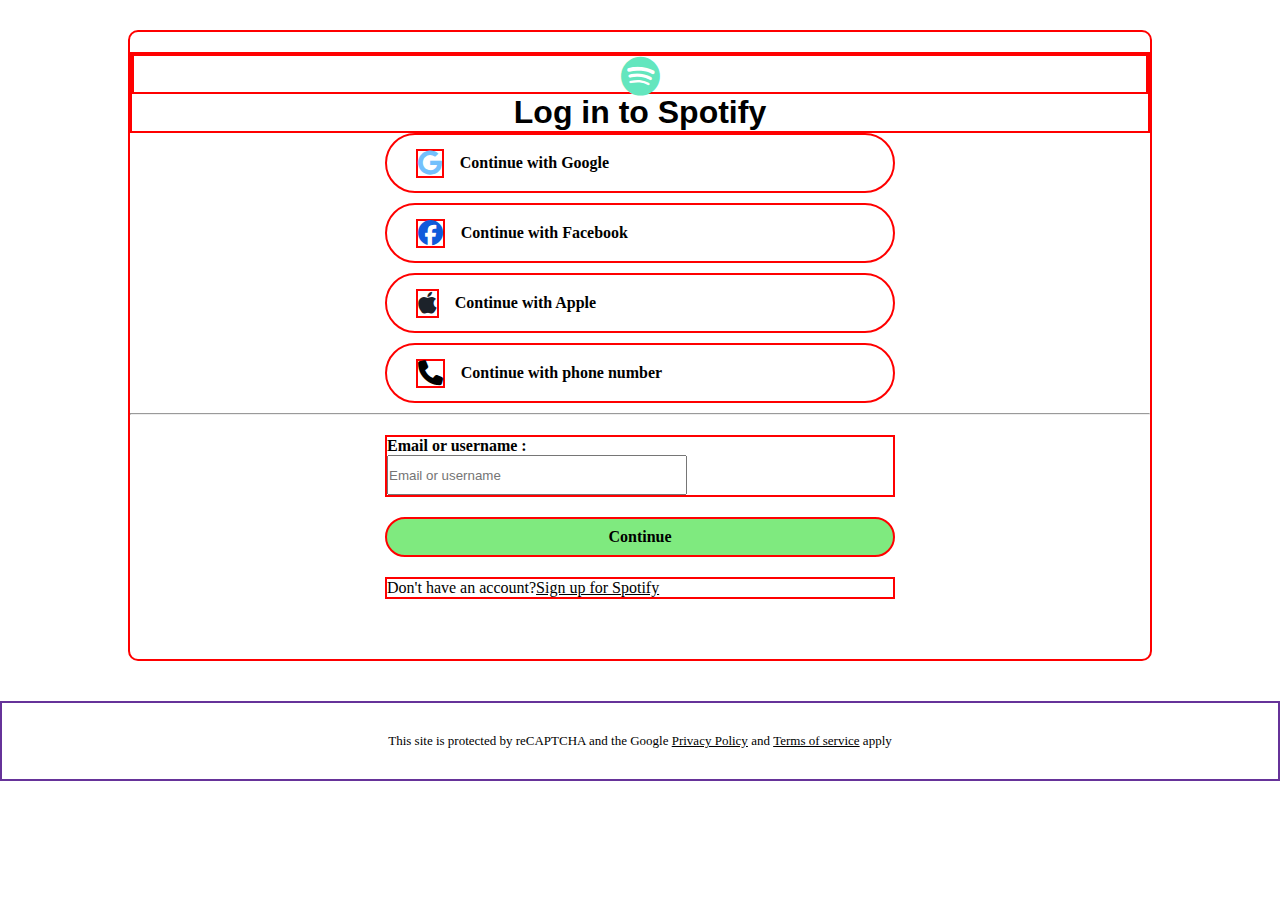
<file: spotify_clone/login.html>
<!DOCTYPE html>
<html lang="en">
<head>
    <meta charset="UTF-8">
    <meta name="viewport" content="width=device-width, initial-scale=1.0">
    <title>Accounts_login</title>
    <link rel="stylesheet" href="style.css">
    <link rel="stylesheet" href="https://cdnjs.cloudflare.com/ajax/libs/font-awesome/6.4.0/css/all.min.css">
    <link href="https://cdnjs.cloudflare.com/ajax/libs/font-awesome/6.5.0/css/all.min.css" rel="stylesheet">
</head>
<body>
    <div class="loginhtml">
    <div class="logincontainer">
        <div class="loginspotifylogo">
            <div class="logo1"><i class="fa-brands fa-spotify" style="color: #63E6BE;"></i></div>
            <div class="loginheading"><h1>Log in to Spotify</h1></div>
        </div>
        <div class="loginoptions">
            <div class="google">
                <div class="logo"><i class="fa-brands fa-google" style="color: #74C0FC;"></i></div>
                <div class="info"><p>Continue with Google</p></div>
            </div>
            <div class="facebook">
                <div class="logo"><i class="fa-brands fa-facebook" style="color: #105ada;"></i></div>
                <div class="info"><p>Continue with Facebook</p></div>
                </div>
            <div class="apple">
                <div class="logo"><i class="fa-brands fa-apple" style="color: #1c222a;"></i></div>
                <div class="info"><p>Continue with Apple</p></div>
                
            </div>
            <div class="phonenumber">
                <div class="logo"><i class="fa-solid fa-phone"></i></div>
                <div class="info"><p>Continue with phone number</p></div>
            </div>
        </div>
        <hr>
        <div class="emailinput">
           <label class="emailandusername" for="email">Email or username :</label> <br>
            <input class="inputtaker" type="text" id="email" placeholder="Email or username">
        </div>
        <div class="continuebutton">
           <p>Continue</p>
        </div>
        <div class="otheroptions1">
        <p>Don't have an account?<span><a class="underlineneed" href="">Sign up for Spotify</a></span></p>
        </div>
    </div>
    <footer class="footeroftermsandconditions">
        <p>This site is protected by reCAPTCHA and the Google <span><a class="underlineneed" href="">Privacy Policy</a></span> and <a class="underlineneed" href="">Terms of service</a> apply</p>
    </footer>
    </div>
    <script src="script.js"></script>
</body>
</html>
</file>
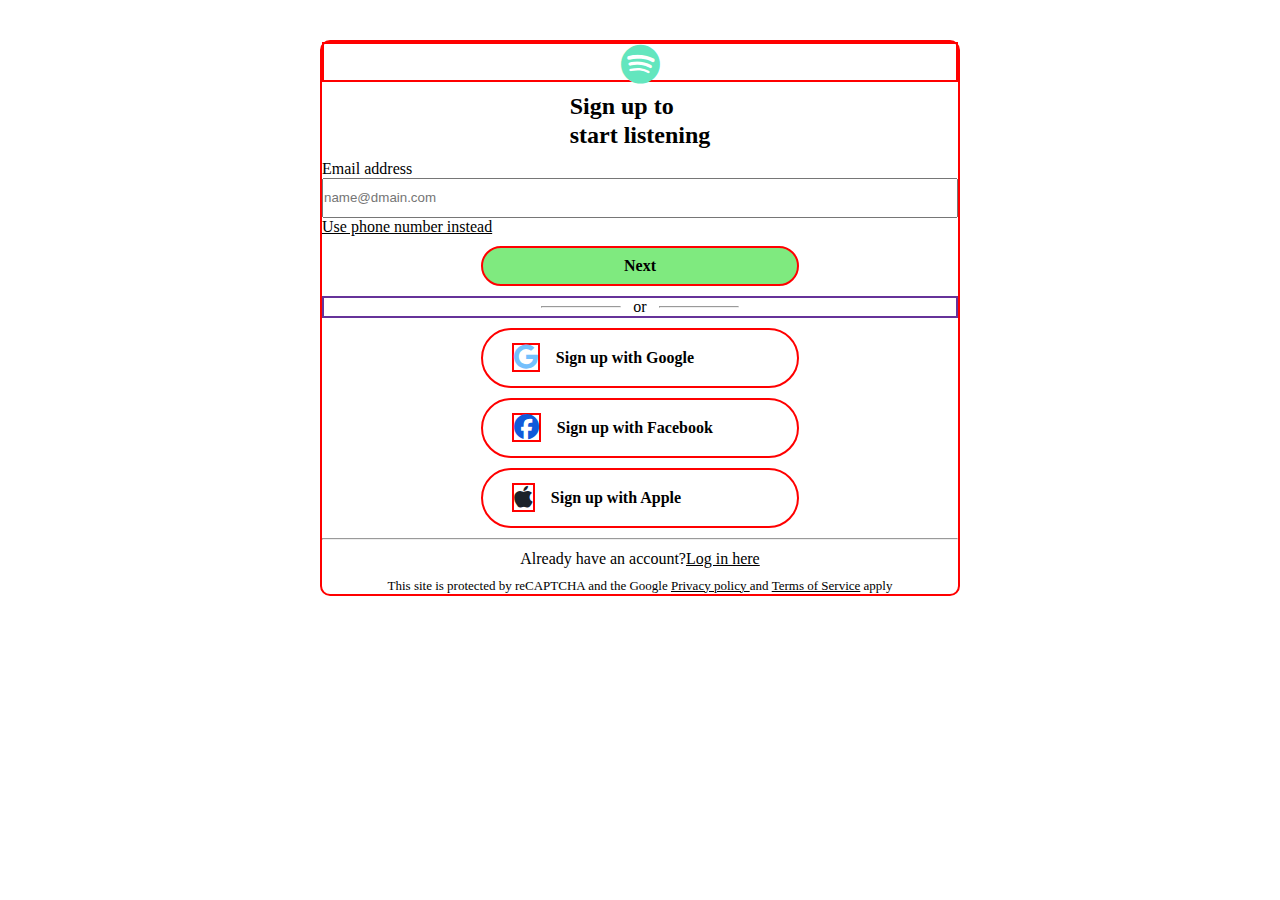
<file: spotify_clone/signup.html>
<!DOCTYPE html>
<html lang="en">
<head>
    <meta charset="UTF-8">
    <meta name="viewport" content="width=device-width, initial-scale=1.0">
    <title>signup</title>
    <link rel="stylesheet" href="style.css">
    <link href="https://cdnjs.cloudflare.com/ajax/libs/font-awesome/6.5.0/css/all.min.css" rel="stylesheet">
</head>
<body>
    <div class="signupcontainer">
        <div class="signupcontent">
              <div class="signupheader">
                  <div class="logo1"><i class="fa-brands fa-spotify" style="color: #63E6BE;"></i></div>
                  <div class="signupheading"><p>Sign up to <br>start listening</p></div>
              </div>
              <div class="signupmail">
                   <label for="signup">Email address</label>
                   <input class="signupinput" type="email" id="signup" placeholder="name@dmain.com">
                   <a  class="underlineneed" href="">Use phone number instead</a>
              </div>
              <div class="continuebutton">
                  <p>Next</p>
              </div>
              <div class="linebreaks"> <span><hr class="linebreak"></span><span>or</span><span><hr class="linebreak"></span></div>

              <div class="signupoptions">
                <div class="google">
                    <div class="logo"><i class="fa-brands fa-google" style="color: #74C0FC;"></i></div>
                    <div class="info">Sign up with Google</div>
                </div>
                <div class="facebook">
                    <div class="logo"><i class="fa-brands fa-facebook" style="color: #105ada;"></i></div>
                    <div class="info">Sign up with Facebook</div>
                </div>
                <div class="apple">
                    <div class="logo"><i class="fa-brands fa-apple" style="color: #1c222a;"></i></div>
                    <div class="info">Sign up with Apple</div>
                </div>
              </div>
              <hr>
              <div class="otheroptions">
                <p>Already have an account?<span><a class="underlineneed" href="">Log in here</a></span></p></span>
              </div>
              <div class="footerforsignup">
                <p>This site is protected by reCAPTCHA and the Google <span><a class="underlineneed" href="">Privacy policy </a></span>and <span>
                    <a class="underlineneed" href="">Terms of Service</a></span> apply</p>
              </div>
        </div>
    </div>
</body>
</html>
</file>
<file: spotify_clone/style.css>
*{
    margin: 0;
    padding: 0;
    box-sizing: border-box;
}
body{
    width: 100%;
    height: 100%;
}
.header{
    display: flex;
    border: 2px solid red;
    align-items: center;
    /* width:max-content; */
    /* justify-content: space-around; */
}
.part1{
    display: flex;
    width: 40%;
    
}
.spotifylogo,.homelogo{
    margin-left: 18px;
    font-size: 24px;
}
.searchlogo{
    margin-left: 10px;
    font-size: 24px;
}
.part2{
    width: 60%;
    
}
.logos{
    display: flex;
    list-style: none;
    align-items: center;
    border: 2px solid red;
}
.context{
    display: flex;
    list-style: none;
    /* justify-content: space-around; */
    justify-content: flex-end;
    align-items: center;
    margin-right: 5px;
    border: 2px solid red;
}
.loginbutton{
    border-radius:15px;
    width: 60px;
    height: 40px;
    margin-top: 2px;
    cursor: pointer;
}
.con{
    margin-right:10px;
    /* cursor: pointer; */
}
.con1{
    margin-right: 4px;
}
.sidebar{
    width: 27%;
    display: flex;
    flex-direction: column;
    border: 2px solid red;
}
.library{
    display: flex;
    border: 2px solid red;
    justify-content: space-around;
    height: 75px;
}
.yourlibrary{display:flex; align-items: center;}
.playlist{
    display: flex;
    align-items: center;
    border: 2px solid red;
}
.scroller1{
    display: flex;
    flex-direction: column;
    height:300px;
    overflow: scroll;

}
.createplaylist{
    height: 120px;
    border: 2px solid red;
    margin: 10px 4px 5px 4px;
    border-radius: 5px;
}
.browsepodcasts{
    height: 120px;
    border: 2px solid red;
    margin:5px 4px 10px 4px ;
    border-radius: 5px;
}
.legsafcen{
    display: flex;
    list-style: none;
    font-size: small;
    /* justify-content: space-evenly; */
}
.cookabout{
    display: flex;
    list-style:none;
    font-size: small;
    /* justify-content: space-evenly; */
}


.safety,.privacy{
    margin-left: 10px;
}
.aboutads,.accessibility{
    margin-left: 10px;
}
.terms1{
    margin-top: 10px;
}
.terms1,.terms2,.terms3{
    margin-left: 12px;
}
a{
    text-decoration: none;
    color: black;
}

.cookies2{
    font-weight: 350;
    font-size: 15px;
}
.cookies2:hover{
    text-decoration: underline;
    cursor: pointer;
    font-weight: 500;
}
.language{
    position: relative;

}
.content{
    display: flex;
    border: 2px solid red;
    
    /* overflow: scroll; */
}

.maincontent{
    display: flex;
    flex-direction: column;
}
.trending{
    display: flex;
    
}
.show1{
    display: flex;
    justify-self: flex-end;
}
.songs{
    display:flex;
    /* overflow: scroll; */
    overflow-x: auto;
    gap: 1rem;
    padding: 10px;
    scroll-behavior: smooth;
    border: 2px solid red;
    -ms-overflow-style: none;
    scrollbar-width: none;
}
.songs::-webkit-scrollbar{
    display: none;
}

.song{
    border: 2px solid red;
    height: 250px;
    flex: 0 0 190px;
    border-radius: 10px;
    overflow: hidden;
}

.popularartists{
    margin:30px 0 20px 5px;
}
.popular{
    display: flex;
}
.artistlist{
    display: flex;
    overflow-x: auto;
    gap: 1rem;
    padding: 10px;
    scroll-behavior: smooth;
    -ms-overflow-style: none;
    scrollbar-width: none;
}
.artistlist::-webkit-scrollbar{
    display: none;
}
.artistcard{
    height: 250px;
    width: 100px;
    flex: 0 0 190px;
    border-radius: 10px;
    border: 2px solid red;
}
 /* for login page */
 /* .loginhtml{
    
 } */
.logincontainer{
    margin:30px 10% 0 10%;
    border-radius: 10px;
    display: flex;
    flex-direction: column;
    justify-content: center;
    border: 2px solid red;

}
.loginspotifylogo{
    border: 2px solid red;
    margin-top: 20px;
}
.loginheading{
    display: flex;
    justify-content: center;
    font-family: SpotifyMixUITitle,CircularSp-Arab,CircularSp-Hebr,CircularSp-Cyrl,CircularSp-Grek,CircularSp-Deva,var(--fallback-fonts, sans-serif);
}
.logo1{
    border: 2px solid red;
    display: flex;
    justify-content: center;
    height: 40px;
}
.logo1 i{
    font-size: 40px;
    color: rgb(14, 15, 15);
}
.logo i{
    font-size: 25px;
}
.logo{
    border: 2px solid red;
    display: flex;
    align-items: center;
    margin-left:1.8rem ;
}
.info{
    margin-left: 1rem;
    font-weight: 650;
}
.google,.facebook,.apple,.phonenumber{
    display: flex;
    align-items: center;
    border: 2px solid red;
    margin: 0 25% 10px 25%;
    height: 60px;
    border-radius: 30px;
    cursor: pointer;
}

.underlineneed{
    text-decoration: underline;
    font-weight: 500;
}
.emailinput{
    border: 2px solid red;
    /* display: flex;
    flex-direction: column; */
    margin:20px 25% 10px 25%;
   
}
.emailandusername{
    font-weight: 600;
}
.inputtaker{
    width: 300px;
    height: 40px;
}
.continuebutton{
    border: 2px solid red;
    margin:10px 25% 10px 25%;
    display: flex;
    justify-content: center;
    height: 2.5rem;
    border-radius: 2rem;
    align-items: center;
    background-color: rgba(107, 231, 107, 0.864);
    font-weight: 600;
    cursor: pointer;
}
.otheroptions1{
    border: 2px solid red;
    margin:10px 25% 60px 25%;
    
}
.footeroftermsandconditions{
    display: flex;
    justify-content: center;
    align-items: center;
    margin-top: 40px;
    height: 80px;
    border: 2px solid rebeccapurple;
    font-size: small;
}
.signupcontent{
    margin: 40px 25% 10px 25%;
    border: 2px solid red;
    border-radius: 10px;
}
.signupmail{
    display:flex;
    flex-direction: column;
}
.signupinput{
    height: 40px;
}
.signupheading{
    margin-top: 10px;
    margin-bottom: 10px;
    display: flex;
    justify-content: center;
    font-size: 1.5rem;
    font-weight: 600;
    line-height: 1.2;
}
.linebreaks{
    display: flex;
    border: 2px solid rebeccapurple;
    justify-content: center;
    align-items: center;
    gap: 0.8rem;
    margin: 10px 0 10px 0;
}
.linebreak{
    width: 80px;
}
.otheroptions{
    display: flex;
    justify-content: center;
    margin: 10px 0 10px 0;
}
.footerforsignup{
    font-size: small;
    display: flex;
    justify-content: center;
}
</file>
